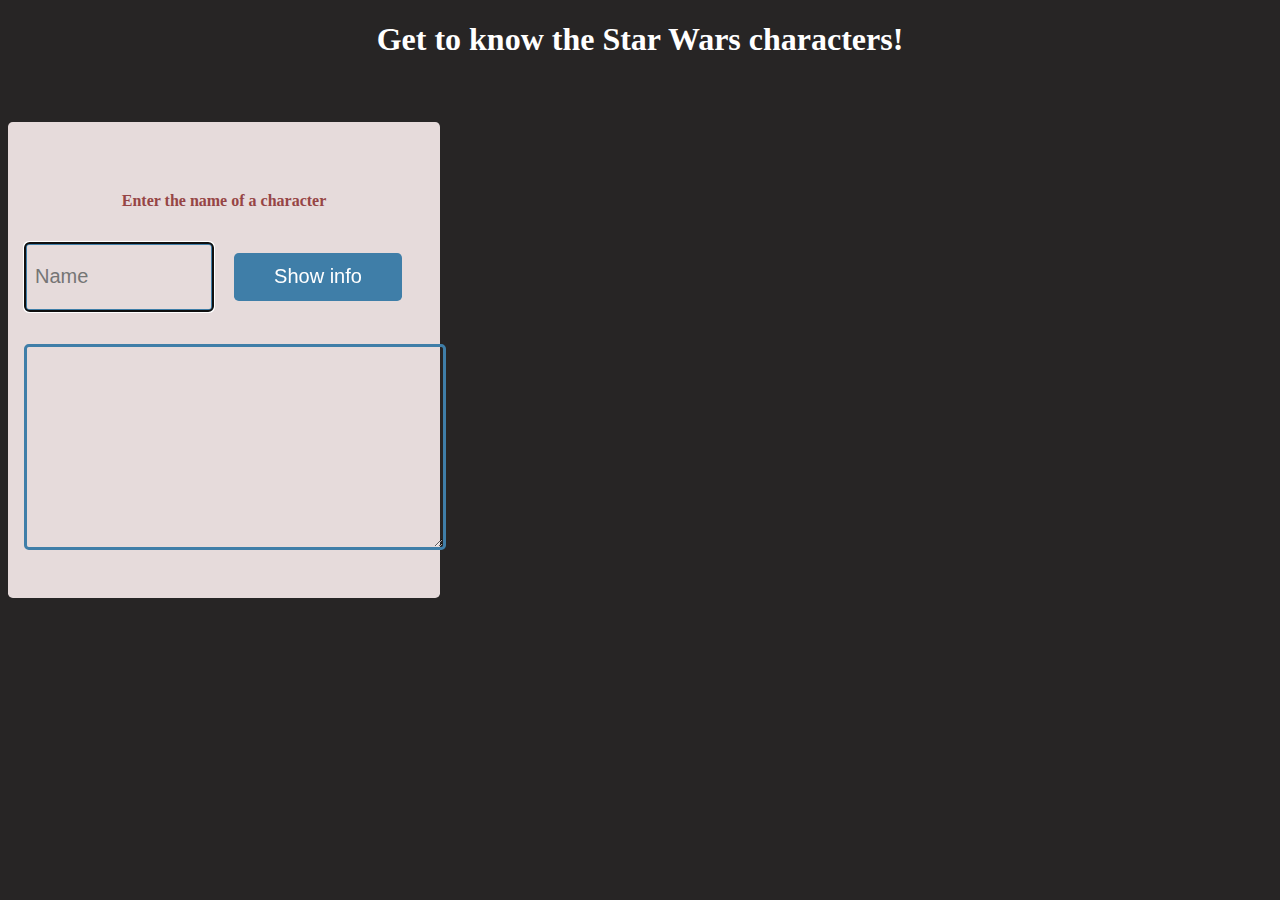
<file: Uppgift1/index.html>
<!DOCTYPE html>
<html lang="en-EN">

<head>
<meta charset="UTF-8">
<meta name="viewport" content="width=device-width, initial-scale=1.0">
<title>Star Wars characters</title>

<link href="https://cdn.jsdelivr.net/npm/bootstrap@5.0.2/dist/css/bootstrap.min.css" rel="stylesheet" integrity="sha384-EVSTQN3/azprG1Anm3QDgpJLIm9Nao0Yz1ztcQTwFspd3yD65VohhpuuCOmLASjC" crossorigin="anonymous">
<link rel="stylesheet" href="https://cdnjs.cloudflare.com/ajax/libs/font-awesome/5.15.4/css/all.min.css">
<link rel="stylesheet" href="style.css">
</head>

<body>
    <h1>Get to know the Star Wars characters!</h1>

 <div class="container">
    <h4>Enter the name of a character</h4>
    <input id="input" type="text" placeholder="Name" autofocus>
    <button id="button">Show info</button><br>
    <textarea id="output" rows="8"></textarea>
 </div>

 <script src="https://cdn.jsdelivr.net/npm/bootstrap@5.0.2/dist/js/bootstrap.bundle.min.js" integrity="sha384-MrcW6ZMFYlzcLA8Nl+NtUVF0sA7MsXsP1UyJoMp4YLEuNSfAP+JcXn/tWtIaxVXM" crossorigin="anonymous"></script>
 <script type="module" src="script.js"></script>
</body>

</html>
</file>
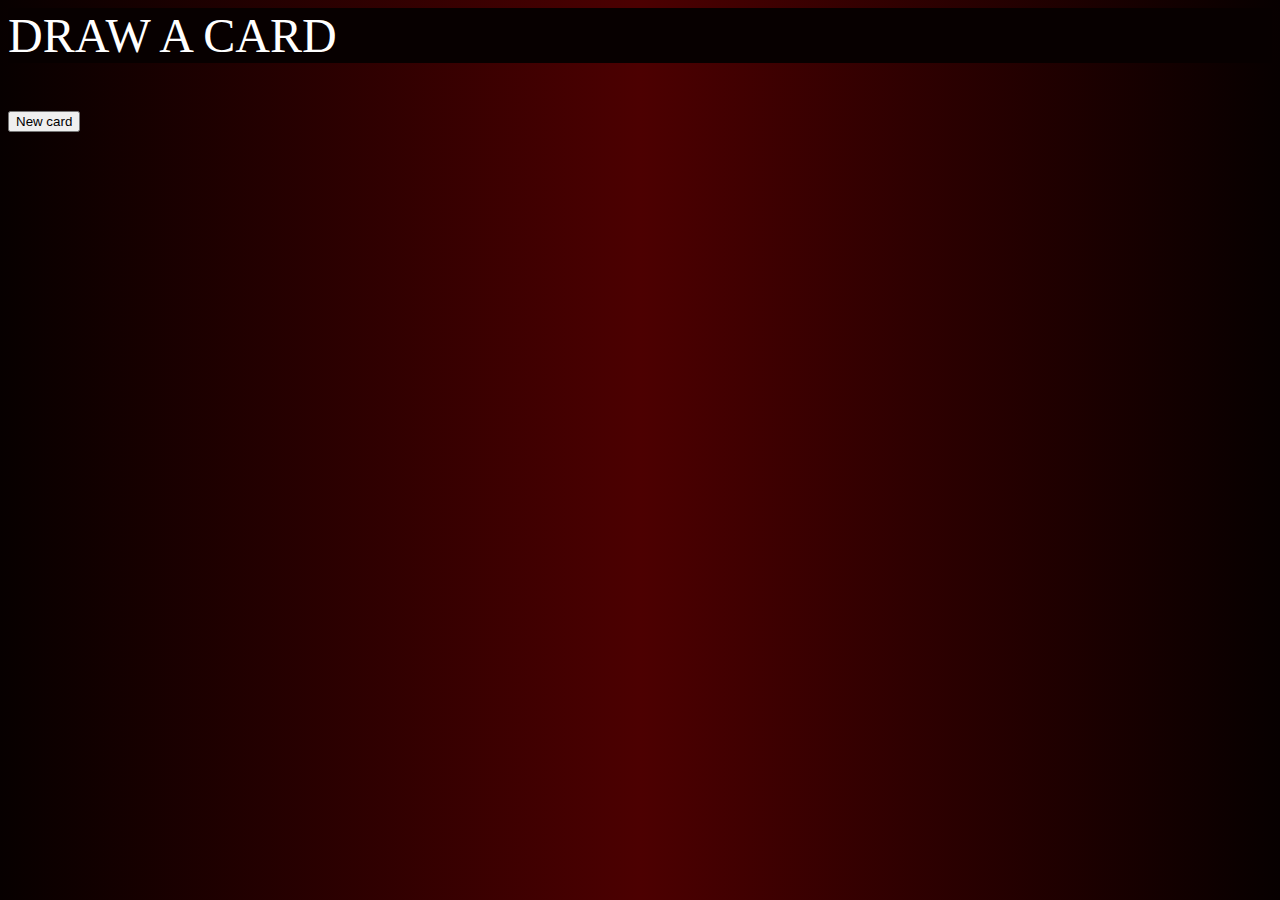
<file: Uppgift2/index.html>
<!DOCTYPE html>
<html lang="en-EN">

<head>
<meta charset="UTF-8">
<meta name="viewport" content="width=device-width, initial-scale=1.0">
<title>Draw a card</title>

<link href="https://cdn.jsdelivr.net/npm/bootstrap@5.0.2/dist/css/bootstrap.min.css" rel="stylesheet" integrity="sha384-EVSTQN3/azprG1Anm3QDgpJLIm9Nao0Yz1ztcQTwFspd3yD65VohhpuuCOmLASjC" crossorigin="anonymous">
<link rel="stylesheet" href="https://cdnjs.cloudflare.com/ajax/libs/font-awesome/5.15.4/css/all.min.css">
<link rel="stylesheet" href="style.css">
</head>

<body>
    <nav class="navbar justify-content-center">
       DRAW A CARD
    </nav>
    
    <div class="col border-end d-flex justify-content-center align-items-center">
        <button class="btn btn-warning" type="button" id="button">
         New card
        </button>
    </div>
   
    <div id="output"></div>


<script src="https://cdn.jsdelivr.net/npm/bootstrap@5.0.2/dist/js/bootstrap.bundle.min.js" integrity="sha384-MrcW6ZMFYlzcLA8Nl+NtUVF0sA7MsXsP1UyJoMp4YLEuNSfAP+JcXn/tWtIaxVXM" crossorigin="anonymous"></script>
<script type="module" src="script.js"></script>
</body>

</html>
</file>
<file: Uppgift1/style.css>
body{      
    background-color: rgb(39, 37, 37);   
    color:white;
}

textarea{
    display: block;
    width: 100%;
    background-color: transparent;
    color: rgb(33, 43, 45);
    font-size: 20px;
    border: 0.2rem solid #3f7ea8;
    border-radius: 0.3rem;    
    margin-top:2rem;   
    padding: 0.5rem;
    font-family: "Lucida Console", "Courier New", monospace;
}

.container{
    background-color: rgb(230, 219, 219);
    width: 25rem;
    padding: 3rem 1rem;  
    margin-top: 4rem;
    border-radius: 0.3rem;
}

h1{
    text-align: center;   
}

h4{
    text-align: center;
    color:rgb(150, 69, 69);
    margin-bottom: 2rem;
}

button{
  background-color: #3f7ea8;
  color: #fff;
  font-size: 20px;
  height: 3rem;
  border: none;
  border-radius: 0.3rem;
  width: 10.5rem;
  cursor: pointer;  
  padding: 0.5rem;
}

input{
width:10.5rem;
border: 0.2rem solid #3f7ea8;
border-radius: 0.3rem;
background-color: transparent;
color: black;
padding: 0.5rem;
height: 3rem;
font-size: 20px;
margin-right: 1rem;
}
</file>
<file: Uppgift2/style.css>
body{
/*background-color: brown;*/
background: linear-gradient(to right, #070000, #4C0001, #070000);
}

nav{
    background-color: #070000;
    color:white;   
    font-size: 3rem;    
}

button{    
    margin-top: 3rem;
    margin-bottom: 3rem;   
}

img{    
    display: block;
    margin-left: auto;
    margin-right: auto;
}
</file>
